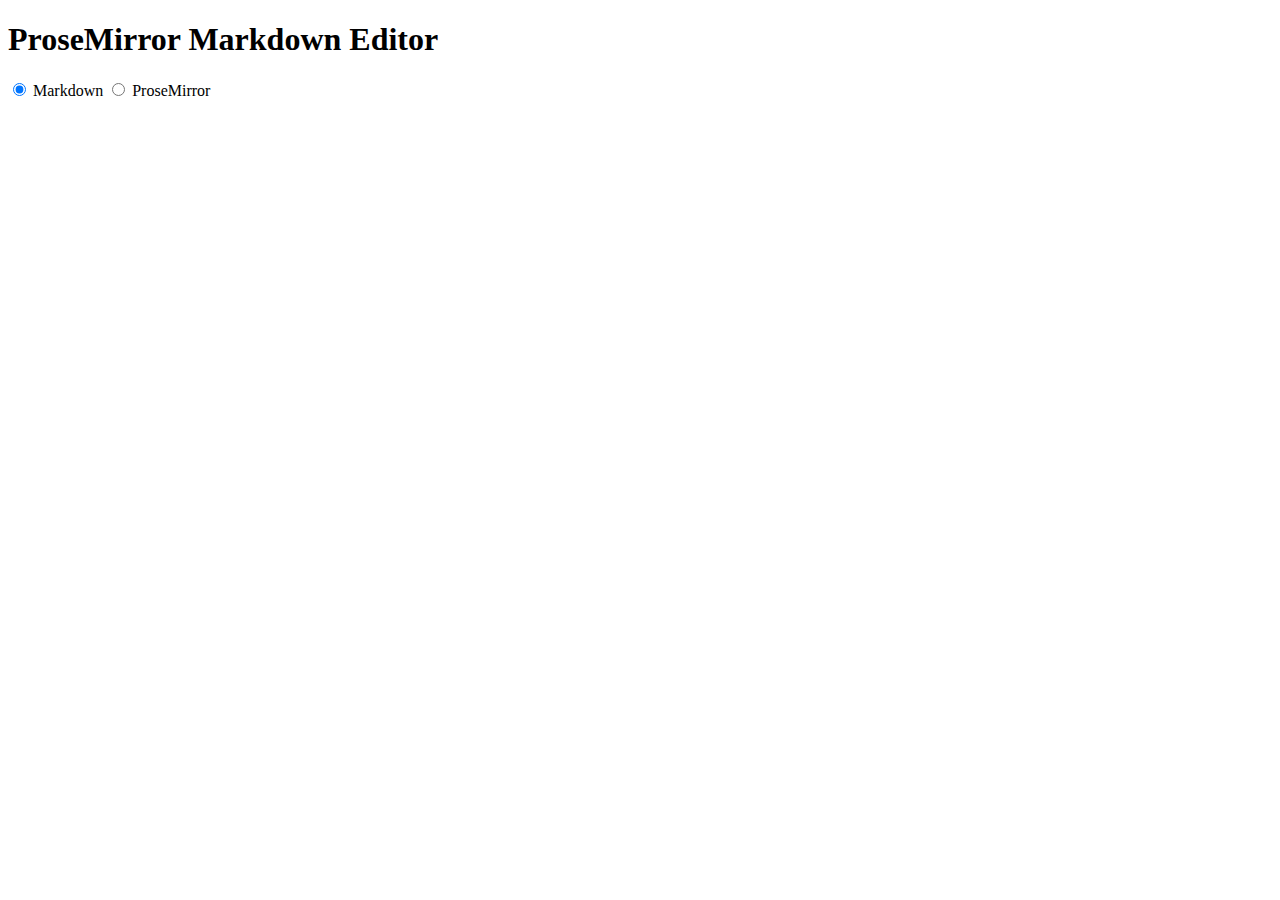
<file: ProseMirror.html>
<!DOCTYPE html>
<html lang="en">

<head>
    <meta charset="UTF-8">
    <meta name="viewport" content="width=device-width, initial-scale=1.0">
    <title>ProseMirror Markdown Editor</title>
    <link rel="stylesheet" href="https://prosemirror.net/css/editor.css">
    <style>
        /* Tooltip 基本樣式 */
        .tooltip {
            position: absolute;
            background: rgba(0, 0, 0, 0.8);
            color: #fff;
            padding: 8px;
            border-radius: 5px;
            font-size: 14px;
            display: none;
            white-space: nowrap;
            z-index: 1000;
        }
    </style>
    <script type="module">
        import { EditorView } from "https://esm.sh/prosemirror-view";
        import { EditorState } from "https://esm.sh/prosemirror-state";
        import { schema, defaultMarkdownParser, defaultMarkdownSerializer } from "https://esm.sh/prosemirror-markdown";
        import { exampleSetup } from "https://esm.sh/prosemirror-example-setup";

        class MarkdownView {
            constructor(target, content) {
                this.textarea = target.appendChild(document.createElement("textarea"));
                this.textarea.style.width = "100%";
                this.textarea.style.height = "300px";
                this.textarea.value = this.highlightTerm(content);
            }

            get content() { return this.textarea.value; }
            focus() { this.textarea.focus(); }
            destroy() { this.textarea.remove(); }

            // 自動將 "馬卡巴卡" 轉換為 ***馬卡巴卡***
            highlightTerm(text) {
                return text.replace(/馬卡巴卡/g, "***馬卡巴卡***");
            }
        }

        class ProseMirrorView {
            constructor(target, content) {
                this.view = new EditorView(target, {
                    state: EditorState.create({
                        doc: defaultMarkdownParser.parse(this.highlightTerm(content)),
                        plugins: exampleSetup({ schema })
                    })
                });

                // 處理 Tooltip
                this.tooltip = document.createElement("div");
                this.tooltip.className = "tooltip";
                document.body.appendChild(this.tooltip);

                this.view.dom.addEventListener("mouseover", (event) => this.handleMouseOver(event));
                this.view.dom.addEventListener("mouseout", () => this.hideTooltip());
            }

            get content() {
                return defaultMarkdownSerializer.serialize(this.view.state.doc);
            }

            focus() { this.view.focus(); }
            destroy() { this.view.destroy(); this.tooltip.remove(); }

            highlightTerm(text) {
                return text.replace(/馬卡巴卡/g, "****馬卡巴卡****");
            }

            handleMouseOver(event) {
                if (event.target.nodeType === 3) return; // 跳過純文字節點
                const text = event.target.innerText;
                if (text.includes("馬卡巴卡")) {
                    this.showTooltip(event, "馬卡巴卡是一個神秘角色！");
                }
            }

            showTooltip(event, message) {
                this.tooltip.innerText = message;
                this.tooltip.style.left = event.pageX + "px";
                this.tooltip.style.top = (event.pageY + 20) + "px";
                this.tooltip.style.display = "block";
            }

            hideTooltip() {
                this.tooltip.style.display = "none";
            }
        }

        let place = document.querySelector("#editor");
        let view = new MarkdownView(place, "# Hello, Markdown Editor!\n\n這是一個測試，馬卡巴卡 是 ProseMirror Markdown 的高亮示範。");

        document.querySelectorAll("input[type=radio]").forEach(button => {
            button.addEventListener("change", () => {
                if (!button.checked) return;
                let View = button.value === "markdown" ? MarkdownView : ProseMirrorView;
                if (view instanceof View) return;
                let content = view.content;
                view.destroy();
                view = new View(place, content);
                view.focus();
            });
        });
    </script>
</head>

<body>
    <h1>ProseMirror Markdown Editor</h1>
    <label><input type="radio" name="mode" value="markdown" checked> Markdown</label>
    <label><input type="radio" name="mode" value="prosemirror"> ProseMirror</label>
    <div id="editor"></div>
</body>

</html>
</file>
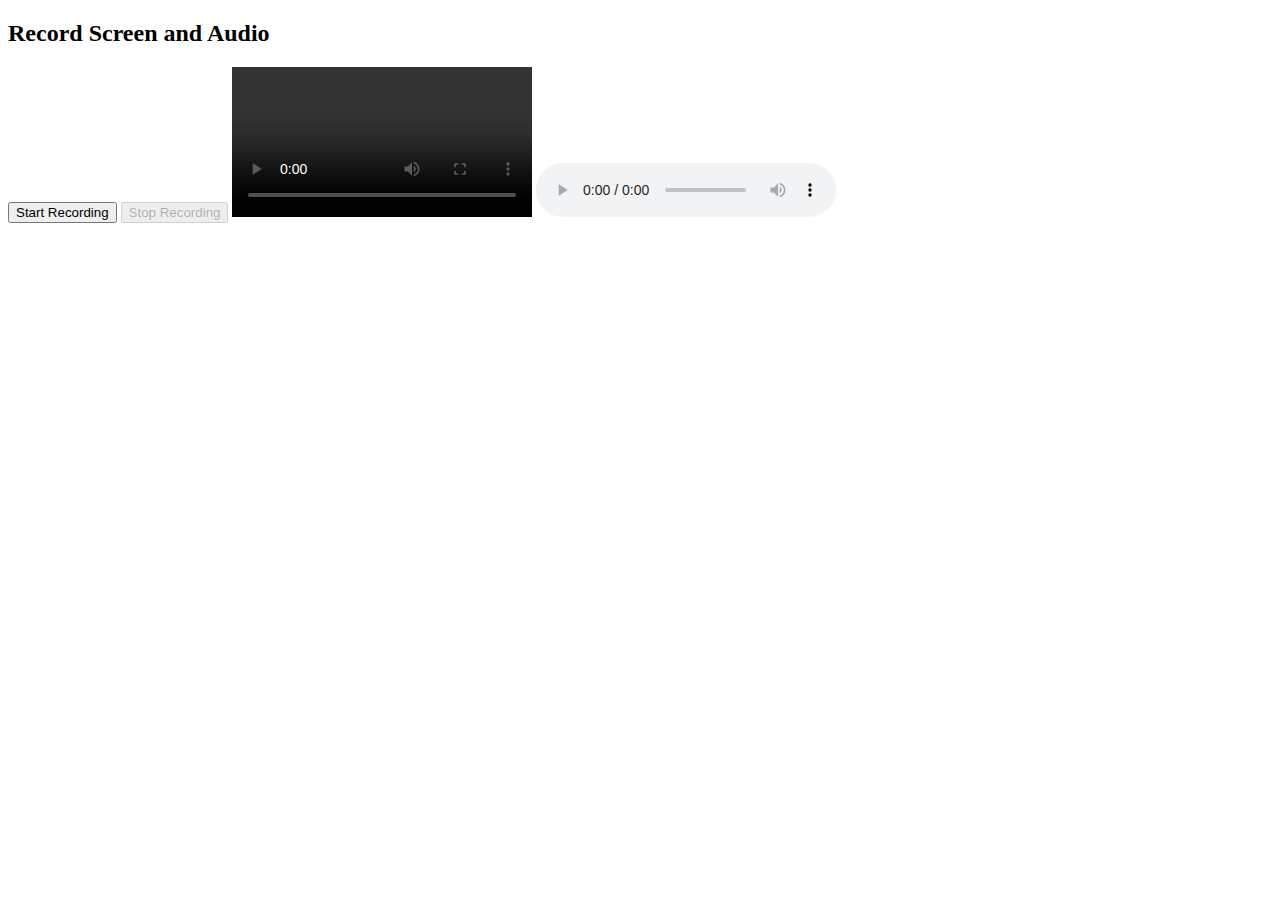
<file: record_scren.html>
<!DOCTYPE html>
<html lang="en">

<head>
    <meta charset="UTF-8">
    <meta name="viewport" content="width=device-width, initial-scale=1.0">
    <title>Screen and Audio Recorder</title>
</head>

<body>
    <h2>Record Screen and Audio</h2>
    <button id="start">Start Recording</button>
    <button id="stop" disabled>Stop Recording</button>
    <video id="video" controls></video>
    <audio id="audio" controls></audio>
    <script>
        let mediaRecorder;
        let recordedChunks = [];

        document.getElementById('start').addEventListener('click', async () => {
            try {
                const stream = await navigator.mediaDevices.getDisplayMedia({
                    video: true,
                    audio: true
                });

                mediaRecorder = new MediaRecorder(stream, { mimeType: 'video/webm' });
                mediaRecorder.ondataavailable = event => {
                    if (event.data.size > 0) recordedChunks.push(event.data);
                };
                mediaRecorder.onstop = () => {
                    const blob = new Blob(recordedChunks, { type: 'video/webm' });
                    const url = URL.createObjectURL(blob);
                    document.getElementById('video').src = url;

                    // 提取音訊並播放
                    const audioBlob = new Blob(recordedChunks, { type: 'audio/webm' });
                    const audioUrl = URL.createObjectURL(audioBlob);
                    document.getElementById('audio').src = audioUrl;

                    const a = document.createElement('a');
                    a.href = audioUrl;
                    a.download = 'audio_only.webm'; // 設定下載音訊的檔名
                    document.body.appendChild(a);
                    a.click();
                    document.body.removeChild(a);

                    recordedChunks = [];
                };


                mediaRecorder.start();
                document.getElementById('start').disabled = true;
                document.getElementById('stop').disabled = false;
            } catch (err) {
                console.error('Error accessing display media:', err);
            }
        });

        document.getElementById('stop').addEventListener('click', () => {
            if (mediaRecorder && mediaRecorder.state !== 'inactive') {
                mediaRecorder.stop();
                document.getElementById('start').disabled = false;
                document.getElementById('stop').disabled = true;
            }
        });
    </script>
</body>

</html>
</file>
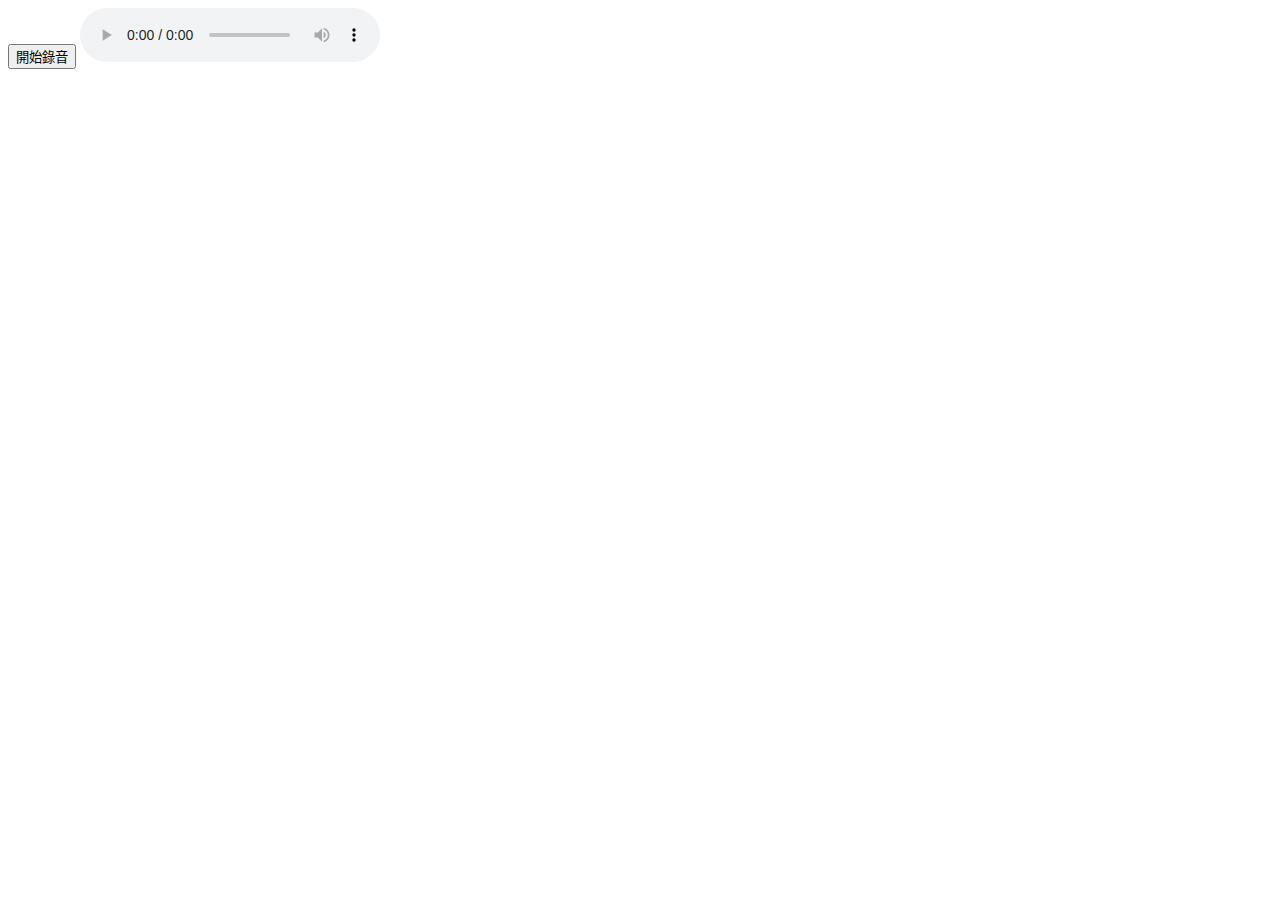
<file: record_with_noice_reduce.html>
<!DOCTYPE html>
<html lang="zh-TW">

<head>
    <meta charset="UTF-8">
    <meta name="viewport" content="width=device-width, initial-scale=1.0">
    <title>錄音並抗噪儲存</title>
</head>

<body>
    <button id="recordButton">開始錄音</button>
    <audio id="audioPlayer" controls></audio>

    <script>
        let mediaRecorder;
        let audioChunks = [];

        document.getElementById("recordButton").addEventListener("click", async () => {
            if (!navigator.mediaDevices || !navigator.mediaDevices.getUserMedia) {
                alert("瀏覽器不支援錄音功能！");
                return;
            }

            try {
                const stream = await navigator.mediaDevices.getUserMedia({ audio: true });
                const audioContext = new AudioContext();
                const source = audioContext.createMediaStreamSource(stream);

                // **建立抗噪濾波器**
                const highPassFilter = audioContext.createBiquadFilter();
                highPassFilter.type = "highpass";
                highPassFilter.frequency.value = 100; // 過濾低頻噪音

                const lowPassFilter = audioContext.createBiquadFilter();
                lowPassFilter.type = "lowpass";
                lowPassFilter.frequency.value = 4000; // 過濾高頻噪音

                // **創建 MediaStreamDestination 以便錄製處理後的音訊**
                const destination = audioContext.createMediaStreamDestination();

                // **連接濾波器**
                source.connect(highPassFilter);
                highPassFilter.connect(lowPassFilter);
                lowPassFilter.connect(destination); // 記住，這裡不要連接到喇叭（避免回音）

                // **用處理後的音訊流來錄音**
                mediaRecorder = new MediaRecorder(destination.stream);
                audioChunks = [];

                mediaRecorder.ondataavailable = event => {
                    audioChunks.push(event.data);
                };

                mediaRecorder.onstop = async () => {
                    const audioBlob = new Blob(audioChunks, { type: "audio/wav" });
                    const formData = new FormData();
                    formData.append("audio", audioBlob, "recorded_audio.wav");

                    // **將音檔上傳到後端**
                    try {
                        const response = await fetch("http://127.0.0.1:5000/upload_google", {
                            method: "POST",
                            body: formData
                        });
                        const result = await response.json();

                        if (result.transcription) {
                            console.log("轉錄結果：", result.transcription);
                            alert("轉錄結果：" + result.transcription);  // 彈出轉錄文字
                        } else {
                            console.error("轉錄失敗：", result.error);
                        }
                    } catch (error) {
                        console.error("上傳或轉錄失敗：", error);
                    }
                };

                mediaRecorder.start();
                document.getElementById("recordButton").disabled = true; // 禁用按鈕避免重複錄音
                setTimeout(() => {
                    mediaRecorder.stop();
                    document.getElementById("recordButton").disabled = false; // 錄音結束後啟用按鈕
                }, 5000); // 10 秒後自動停止錄音

            } catch (error) {
                console.error("錄音失敗：", error);
                alert("無法存取麥克風，請檢查權限設定。");
            }
        });
    </script>
</body>

</html>
</file>
